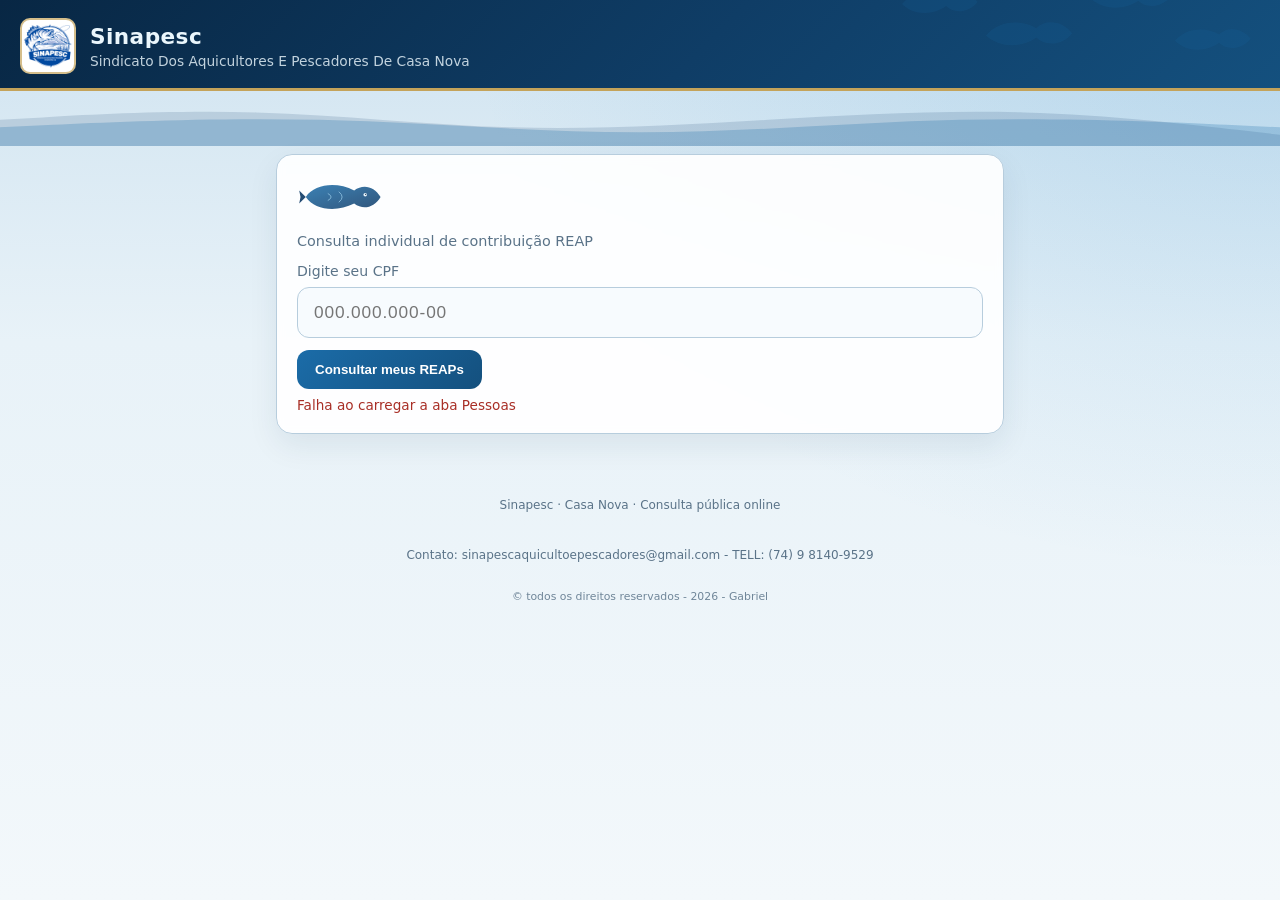
<file: index.html>
<!DOCTYPE html>
<html lang="pt-BR">
<head>
  <meta charset="utf-8" />
  <meta name="viewport" content="width=device-width, initial-scale=1" />
  <meta http-equiv="refresh" content="0; url=consulta.html" />
  <title>Sinapesc — Casa Nova</title>
  <link rel="icon" href="assets/logo.png" />
  <link rel="stylesheet" href="css/style.css" />
</head>
<body>
  <p><a href="consulta.html">Ir para consulta REAP</a></p>
  <footer class="footer-copy">© todos os direitos reservados - 2026 - Gabriel</footer>
</body>
</html>
</file>
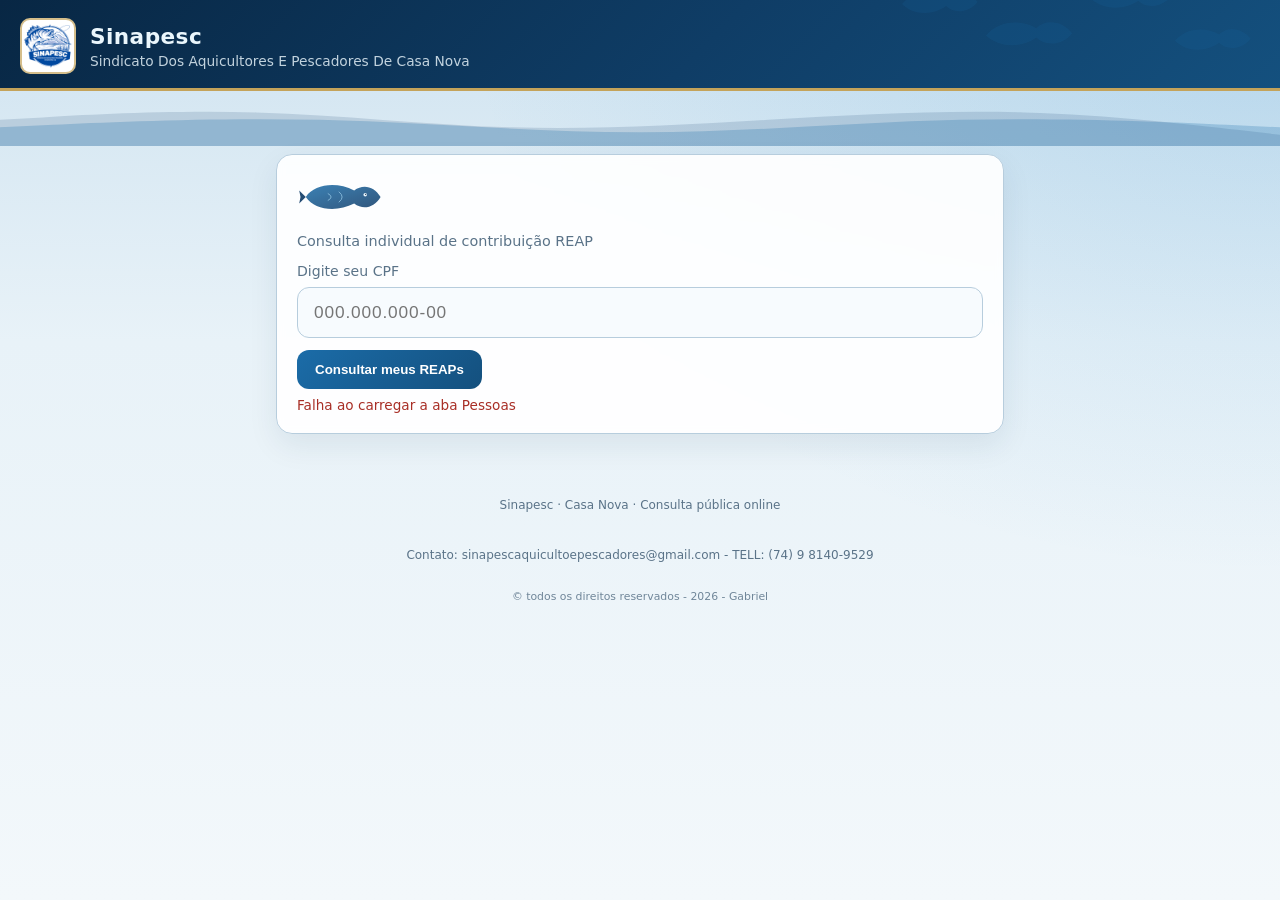
<file: consulta.html>
<!DOCTYPE html>
<html lang="pt-BR">
<head>
  <meta charset="utf-8" />
  <meta name="viewport" content="width=device-width, initial-scale=1" />
  <title>Consulta REAP — Sinapesc Casa Nova</title>
  <link rel="icon" href="assets/logo.png" />
  <link rel="stylesheet" href="css/style.css" />
</head>
<body>
  <header class="topbar">
    <img class="school" src="assets/school.svg" alt="" />
    <div class="brand">
      <img src="assets/logo.png" alt="Logo Sinapesc" />
      <div>
        <h1>Sinapesc</h1>
        <p>Sindicato Dos Aquicultores E Pescadores De Casa Nova</p>
      </div>
    </div>
  </header>
  <img class="wave" src="assets/wave.svg" alt="" />

  <main>
    <div class="panel">
      <img class="fish-float" src="assets/fish.svg" alt="" />
      <p class="meta">Consulta individual de contribuição REAP</p>
      <form id="form">
        <label for="cpf">Digite seu CPF</label>
        <input id="cpf" name="cpf" type="text" inputmode="numeric" maxlength="14" placeholder="000.000.000-00" autocomplete="off" />
        <button type="submit">Consultar meus REAPs</button>
        <div class="status" id="status">Carregando dados da planilha…</div>
      </form>
      <div id="result"></div>
    </div>
  </main>

  <footer>Sinapesc · Casa Nova · Consulta pública online</footer>
  <footer>Contato: sinapescaquicultoepescadores@gmail.com - TELL: (74) 9 8140-9529</footer>
  <footer class="footer-copy">© todos os direitos reservados - 2026 - Gabriel</footer>

  <script src="config.js"></script>
  <script src="js/sheets.js"></script>
  <script>
    const statusEl = document.getElementById("status");
    const resultEl = document.getElementById("result");
    const form = document.getElementById("form");
    const cpfInput = document.getElementById("cpf");
    let pessoas = [];

    SinapescSheets.loadAll()
      .then((data) => {
        pessoas = data;
        statusEl.textContent = "Pronto. Digite o CPF e consulte.";
      })
      .catch((err) => {
        statusEl.innerHTML = '<span class="err">' + (err.message || err) + "</span>";
      });

    const params = new URLSearchParams(location.search);
    if (params.get("cpf")) cpfInput.value = params.get("cpf");

    form.addEventListener("submit", (e) => {
      e.preventDefault();
      const cpf = SinapescSheets.onlyDigits(cpfInput.value);
      if (cpf.length !== 11) {
        resultEl.innerHTML = '<p class="err">Informe um CPF com 11 dígitos.</p>';
        return;
      }
      const pessoa = pessoas.find((p) => p.cpf === cpf);
      if (!pessoa) {
        resultEl.innerHTML = '<p class="err">CPF não encontrado. Confira os números ou fale com a secretaria.</p>';
        return;
      }
      resultEl.innerHTML =
        '<div style="margin-top:18px">' +
        "<h2 style='margin:0 0 6px;font-size:1.2rem'>" + SinapescSheets.escHtml(pessoa.nome) + "</h2>" +
        '<p class="cpf">CPF: ' + SinapescSheets.maskCpf(pessoa.cpf) + "</p>" +
        SinapescSheets.yearsHtml(pessoa) +
        "</div>";
      history.replaceState(null, "", location.pathname);
    });

    if (params.get("cpf") && params.get("cpf").replace(/\D/g, "").length === 11) {
      setTimeout(() => form.requestSubmit(), 400);
    }
  </script>
</body>
</html>
</file>
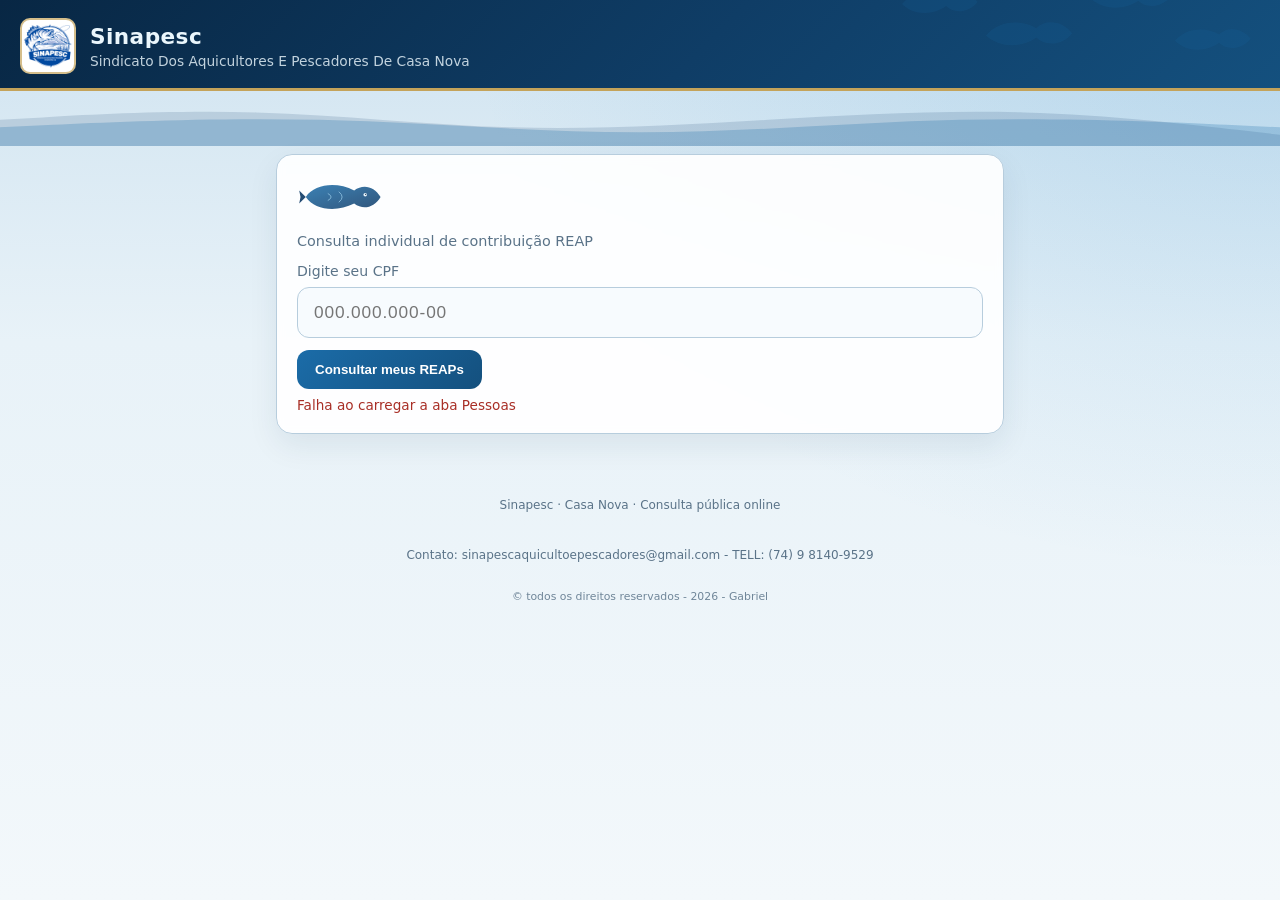
<file: lista.html>
<!DOCTYPE html>
<html lang="pt-BR">
<head>
  <meta charset="utf-8" />
  <meta name="viewport" content="width=device-width, initial-scale=1" />
  <meta http-equiv="refresh" content="0; url=consulta.html" />
  <title>Consulta REAP — Sinapesc Casa Nova</title>
  <link rel="icon" href="assets/logo.png" />
  <link rel="stylesheet" href="css/style.css" />
</head>
<body>
  <p><a href="consulta.html">Ir para consulta individual por CPF</a></p>
  <footer class="footer-copy">© todos os direitos reservados - 2026 - Gabriel</footer>
</body>
</html>
</file>
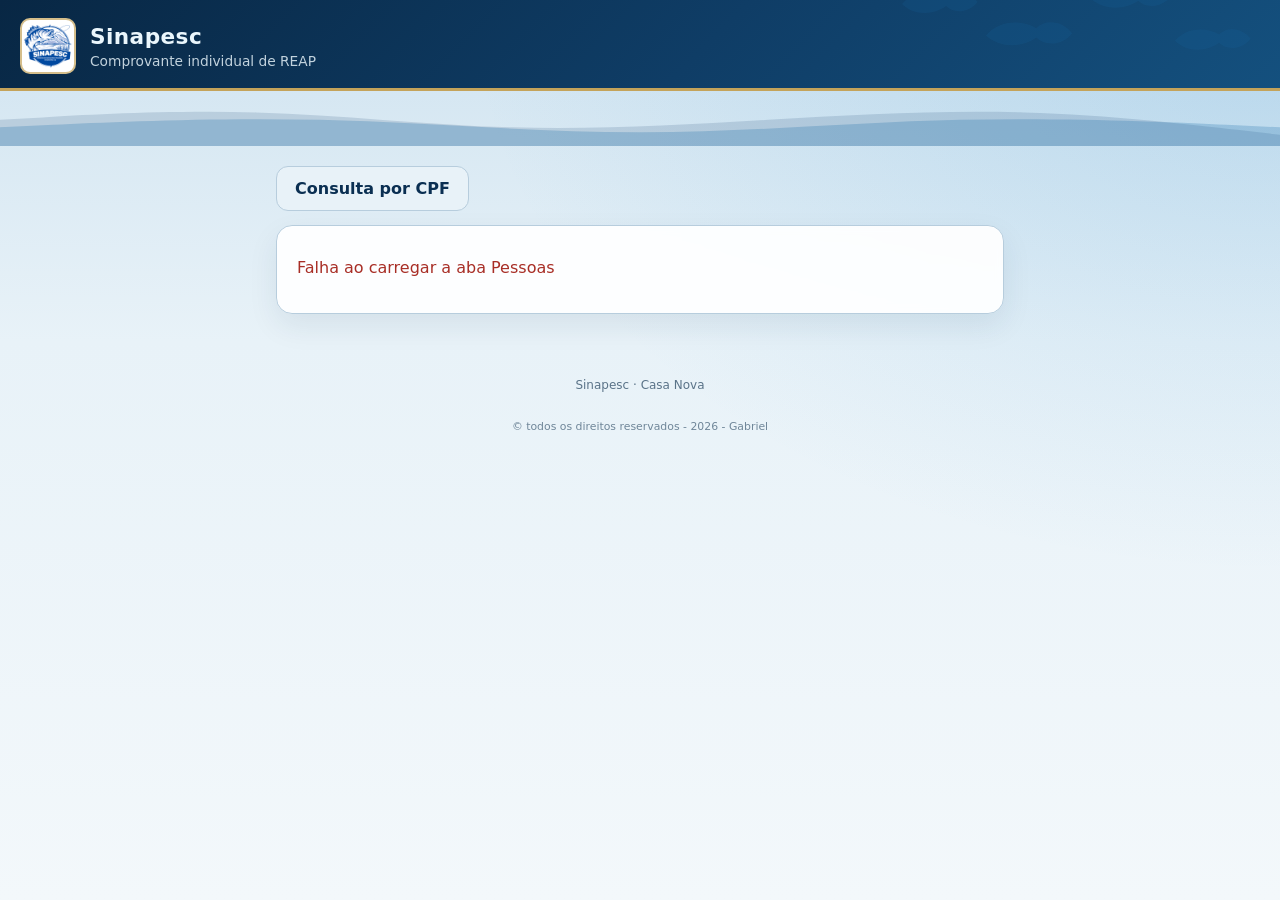
<file: pessoa.html>
<!DOCTYPE html>
<html lang="pt-BR">
<head>
  <meta charset="utf-8" />
  <meta name="viewport" content="width=device-width, initial-scale=1" />
  <title>Comprovante REAP — Sinapesc</title>
  <link rel="icon" href="assets/logo.png" />
  <link rel="stylesheet" href="css/style.css" />
</head>
<body>
  <header class="topbar">
    <img class="school" src="assets/school.svg" alt="" />
    <div class="brand">
      <img src="assets/logo.png" alt="Logo Sinapesc" />
      <div>
        <h1>Sinapesc</h1>
        <p>Comprovante individual de REAP</p>
      </div>
    </div>
  </header>
  <img class="wave" src="assets/wave.svg" alt="" />
  <main>
    <div class="nav-row">
      <a class="btn secondary" href="consulta.html">Consulta por CPF</a>
    </div>
    <div class="panel" id="box"><p class="meta">Carregando…</p></div>
  </main>
  <footer>Sinapesc · Casa Nova</footer>
  <footer class="footer-copy">© todos os direitos reservados - 2026 - Gabriel</footer>
  <script src="config.js"></script>
  <script src="js/sheets.js"></script>
  <script>
    const id = new URLSearchParams(location.search).get("id") || "";
    const box = document.getElementById("box");
    SinapescSheets.loadAll()
      .then((pessoas) => {
        const p = pessoas.find((x) => x.id === id);
        if (!p) {
          box.innerHTML = '<p class="err">Associado não encontrado.</p>';
          return;
        }
        document.title = p.nome + " — REAP";
        box.innerHTML =
          "<img class='fish-float' src='assets/fish.svg' alt='' />" +
          "<h2 style='margin:0 0 6px'>" + SinapescSheets.escHtml(p.nome) + "</h2>" +
          '<p class="cpf">CPF: ' + SinapescSheets.maskCpf(p.cpf) + "</p>" +
          SinapescSheets.yearsHtml(p);
      })
      .catch((err) => {
        box.innerHTML = '<p class="err">' + SinapescSheets.escHtml(err.message || err) + "</p>";
      });
  </script>
</body>
</html>
</file>
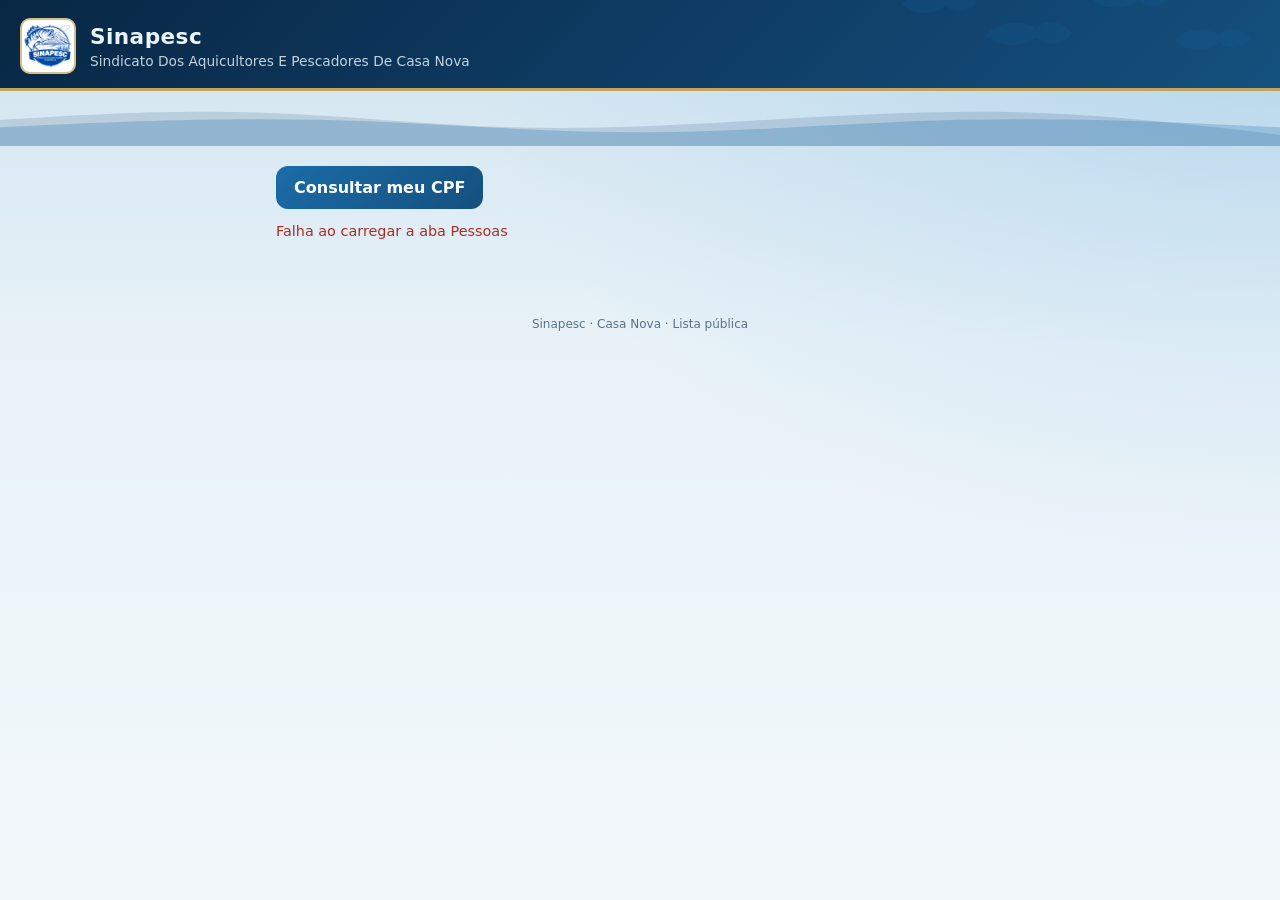
<file: _backup/lista.html>
<!DOCTYPE html>
<html lang="pt-BR">
<head>
  <meta charset="utf-8" />
  <meta name="viewport" content="width=device-width, initial-scale=1" />
  <title>Lista REAP — Sinapesc Casa Nova</title>
  <link rel="icon" href="../assets/logo.png" />
  <link rel="stylesheet" href="../css/style.css" />
</head>
<body>
  <header class="topbar">
    <img class="school" src="../assets/school.svg" alt="" />
    <div class="brand">
      <img src="../assets/logo.png" alt="Logo Sinapesc" />
      <div>
        <h1>Sinapesc</h1>
        <p>Sindicato Dos Aquicultores E Pescadores De Casa Nova</p>
      </div>
    </div>
  </header>
  <img class="wave" src="../assets/wave.svg" alt="" />

  <main>
    <div class="nav-row">
      <a class="btn" href="../consulta.html">Consultar meu CPF</a>
    </div>
    <p class="meta" id="meta">Carregando lista…</p>
    <div id="lista"></div>
  </main>
  <footer>Sinapesc · Casa Nova · Lista pública</footer>

  <script src="../config.js"></script>
  <script src="../js/sheets.js"></script>
  <script>
    const lista = document.getElementById("lista");
    const meta = document.getElementById("meta");
    SinapescSheets.loadAll()
      .then((pessoas) => {
        meta.textContent = pessoas.length + " associado(s) · clique no nome para ver os meses";
        if (!pessoas.length) {
          lista.innerHTML = '<div class="panel"><p class="empty">Nenhum associado cadastrado.</p></div>';
          return;
        }
        lista.innerHTML = pessoas.map((p) =>
          '<details class="card">' +
          "<summary><span>" + p.nome + "</span><span class='cpf'>" + SinapescSheets.maskCpf(p.cpf) + "</span></summary>" +
          SinapescSheets.yearsHtml(p) +
          "</details>"
        ).join("");
      })
      .catch((err) => {
        meta.innerHTML = '<span class="err">' + (err.message || err) + "</span>";
      });
  </script>
</body>
</html>
</file>
<file: css/style.css>
:root {
  --bg: #e8f2f8;
  --bg2: #d3e6f2;
  --primary: #0a2f52;
  --primary-mid: #14507e;
  --accent: #1b6ca8;
  --accent-2: #2f8fd0;
  --foam: #eaf6fc;
  --muted: #5a7388;
  --ok: #1b8458;
  --ok-bg: #d4efe3;
  --off: #e7eef4;
  --line: #b7cddd;
  --gold: #c4a35a;
  --white: #ffffff;
}

* { box-sizing: border-box; }
html, body { margin: 0; padding: 0; }
body {
  font-family: "Segoe UI", system-ui, sans-serif;
  color: var(--primary);
  min-height: 100vh;
  background:
    radial-gradient(ellipse at top right, rgba(47,143,208,.18), transparent 45%),
    linear-gradient(180deg, #cfe3f0 0%, var(--bg) 38%, #f3f8fb 100%);
}

.topbar {
  background: linear-gradient(135deg, #082744, #0f3d66 55%, #14507e);
  color: var(--foam);
  border-bottom: 3px solid var(--gold);
  padding: 18px 20px 14px;
  position: relative;
  overflow: hidden;
}
.topbar .school {
  position: absolute; right: 0; bottom: 0; width: min(420px, 55vw); opacity: .9; pointer-events: none;
}
.brand { display: flex; gap: 14px; align-items: center; position: relative; z-index: 1; }
.brand img {
  width: 56px; height: 56px; border-radius: 10px;
  border: 2px solid rgba(196,163,90,.7);
  background: #fff; object-fit: contain;
}
.brand h1 { margin: 0; font-size: 1.35rem; letter-spacing: .02em; }
.brand p { margin: 4px 0 0; opacity: .82; font-size: .86rem; max-width: 34rem; }

.wave { display: block; width: 100%; height: 56px; margin-top: -1px; }

main { max-width: 760px; margin: 0 auto; padding: 8px 16px 56px; }
.panel {
  background: rgba(255,255,255,.92);
  border: 1px solid var(--line);
  border-radius: 16px;
  padding: 20px;
  box-shadow: 0 12px 30px rgba(10,47,82,.08);
  backdrop-filter: blur(4px);
}
.fish-float { width: 88px; opacity: .9; margin: 0 0 10px; }

label { display: block; font-size: .88rem; color: var(--muted); margin-bottom: 8px; }
input[type=text] {
  width: 100%; padding: 14px 16px; border: 1px solid var(--line);
  border-radius: 12px; font-size: 1.08rem; letter-spacing: .05em;
  background: #f7fbfe; color: var(--primary);
}
.btn, button {
  display: inline-block; margin-top: 12px; border: 0; cursor: pointer;
  background: linear-gradient(135deg, var(--accent), var(--primary-mid));
  color: #fff; font-weight: 700; border-radius: 12px; padding: 12px 18px;
  text-decoration: none;
}
.btn.secondary { background: #e8f2f8; color: var(--primary); border: 1px solid var(--line); }
.btn:hover, button:hover { filter: brightness(1.05); }

.meta { color: var(--muted); font-size: .9rem; margin: 0 0 14px; }
.err { color: #a82e26; margin-top: 12px; }
.empty { color: var(--muted); }
.cpf { color: var(--muted); font-size: .88rem; }

details.card {
  background: var(--white); border: 1px solid var(--line);
  border-radius: 12px; margin-bottom: 10px; padding: 0 14px;
}
details.card summary {
  cursor: pointer; list-style: none; padding: 14px 0; font-weight: 700;
  display: flex; justify-content: space-between; gap: 12px; align-items: center;
}
details.card summary::-webkit-details-marker { display: none; }

.year { margin: 8px 0 14px; }
.year h3 { margin: 0 0 8px; font-size: 1rem; }
.months { display: grid; grid-template-columns: repeat(6, 1fr); gap: 6px; }
.m {
  text-align: center; padding: 8px 4px; border-radius: 8px;
  font-size: .72rem; font-weight: 700; text-transform: uppercase;
  background: var(--off); color: var(--muted);
}
.m.on { background: var(--ok-bg); color: var(--ok); }

.nav-row { display: flex; flex-wrap: wrap; gap: 8px; margin-bottom: 14px; }
footer {
  text-align: center; color: var(--muted); font-size: .75rem;
  padding: 8px 16px 28px;
}
footer.footer-copy {
  font-size: .68rem;
  padding-top: 0;
  opacity: .85;
}
.status { font-size: .85rem; color: var(--muted); margin-top: 8px; }

@media (max-width: 520px) {
  .months { grid-template-columns: repeat(4, 1fr); }
  .brand h1 { font-size: 1.15rem; }
}
</file>
